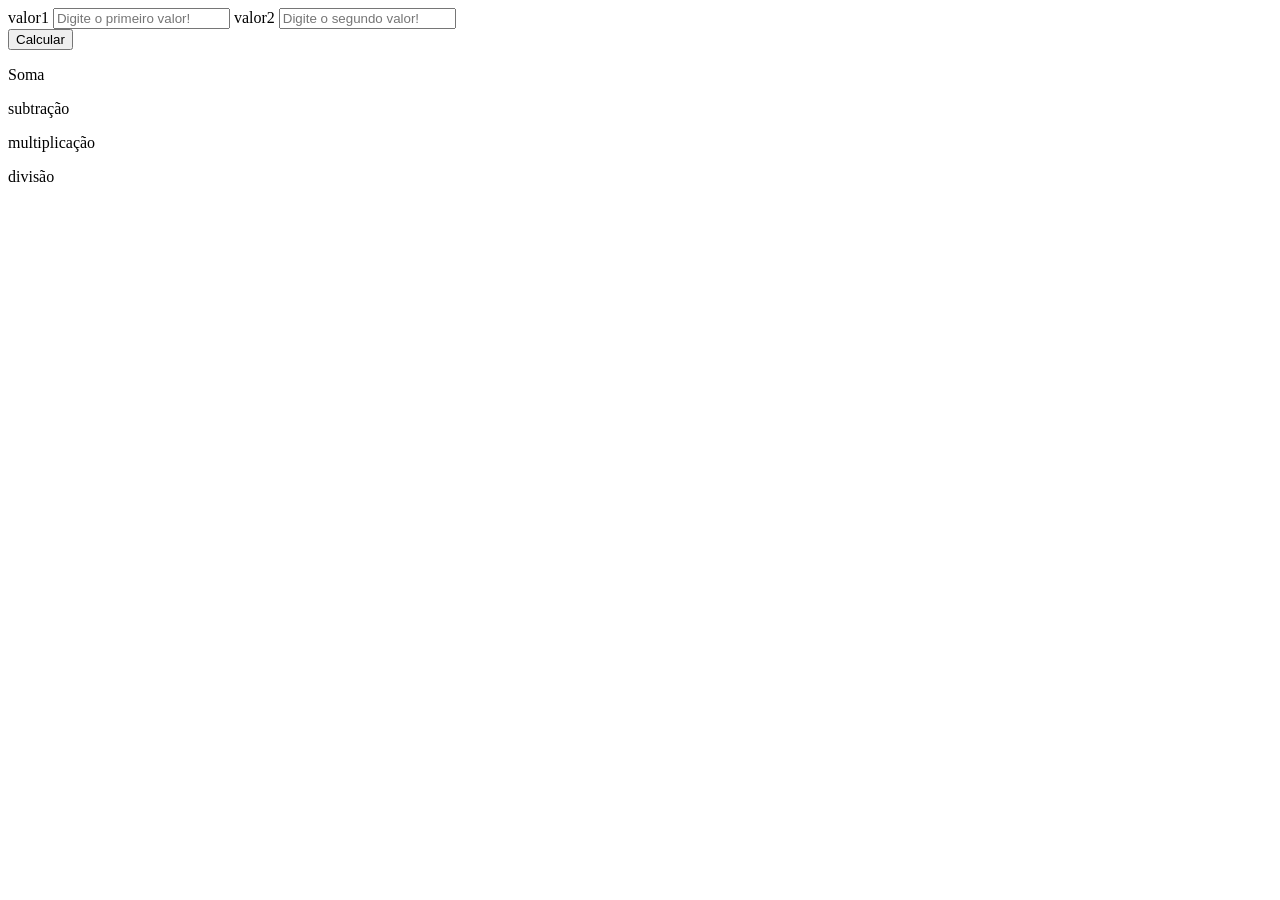
<file: index.html>
<!DOCTYPE html>
<html lang="pt-br">
<head>
    <meta charset="UTF-8">
    <meta name="viewport" content="width=device-width, initial-scale=1.0">
    <title>Caixa de mercado</title>
</head>
<body>
    <div class="valores">
        <label for="valor1">valor1</label>
        <input type="number" id="valor1" placeholder="Digite o primeiro valor!">

        <label for="valor2">valor2</label>
        <input type="number" id="valor2" placeholder="Digite o segundo valor!">    <br>
    </div>

    <div class="botao">
        <button id="calcular">Calcular</button> <br>
    </div>

    <div class="resultados">
        <p id="soma">Soma</p>
        <p id="subtracao">subtração</p>
        <p id="multiplicacao">multiplicação</p>
        <p id="divisao">divisão</p>
    </div>
</body>
</html>
</file>
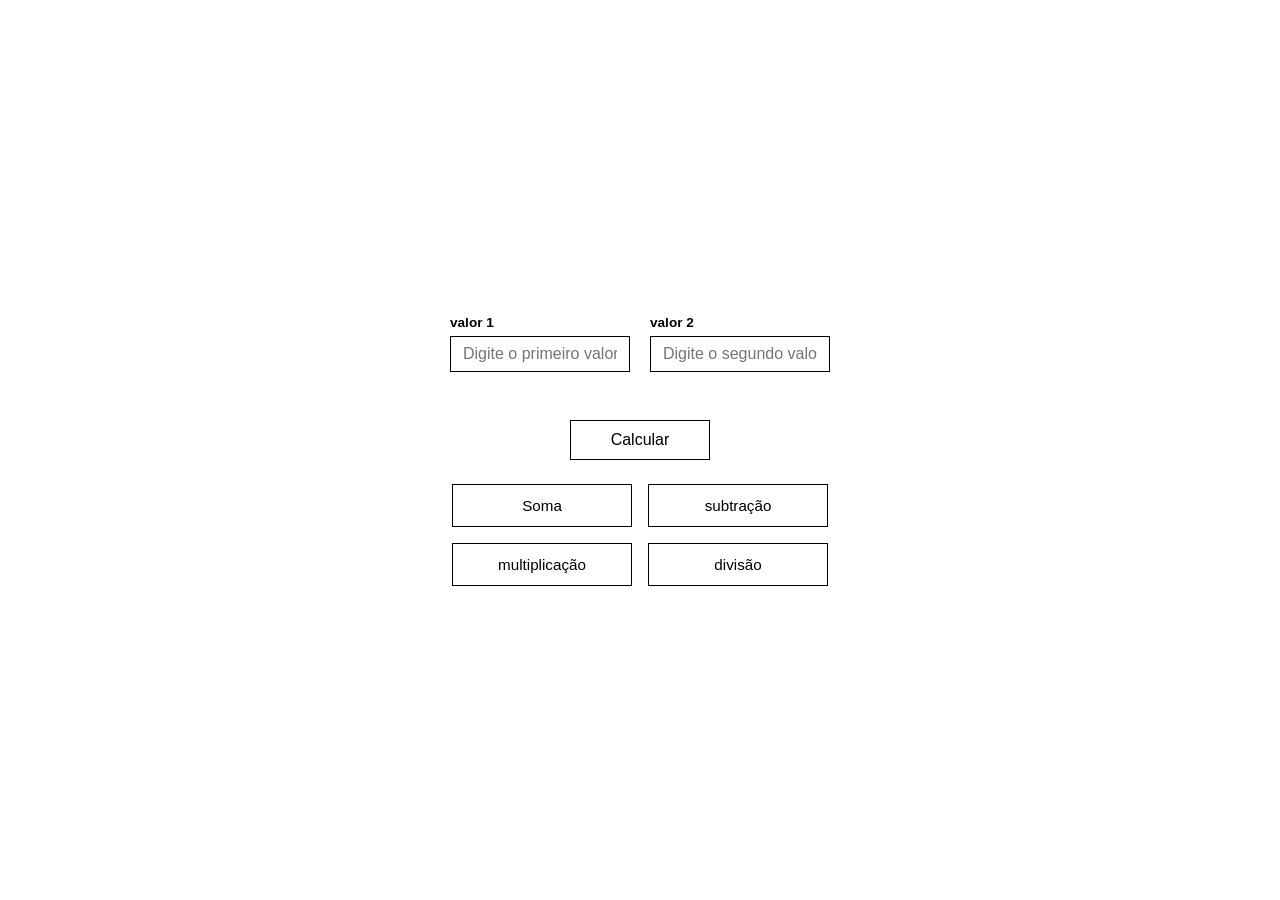
<file: desafio1/index.html>
<!DOCTYPE html>
<html lang="pt-br">
<head>
    <meta charset="UTF-8">
    <meta name="viewport" content="width=device-width, initial-scale=1.0">
    <link rel="stylesheet" href="style.css">
    <title>Caixa de mercado</title>
</head>
<body>
    <div class="container">

        <div class="valores">
            <div class="campo">
                <label for="valor1">valor 1</label>
                <input type="number" id="valor1" placeholder="Digite o primeiro valor!">
            </div>

            <div class="campo">
                <label for="valor2">valor 2</label>
                <input type="number" id="valor2" placeholder="Digite o segundo valor!">    <br>
            </div>
        </div>

        <div class="botao">
            <button id="calcular">Calcular</button> <br>
        </div>

        <div class="resultados">
            <p id="soma">Soma</p>
            <p id="subtracao">subtração</p>
            <p id="multiplicacao">multiplicação</p>
            <p id="divisao">divisão</p>
        </div>
    </div>
    <script src="main.js"></script>
</body>
</html>
</file>
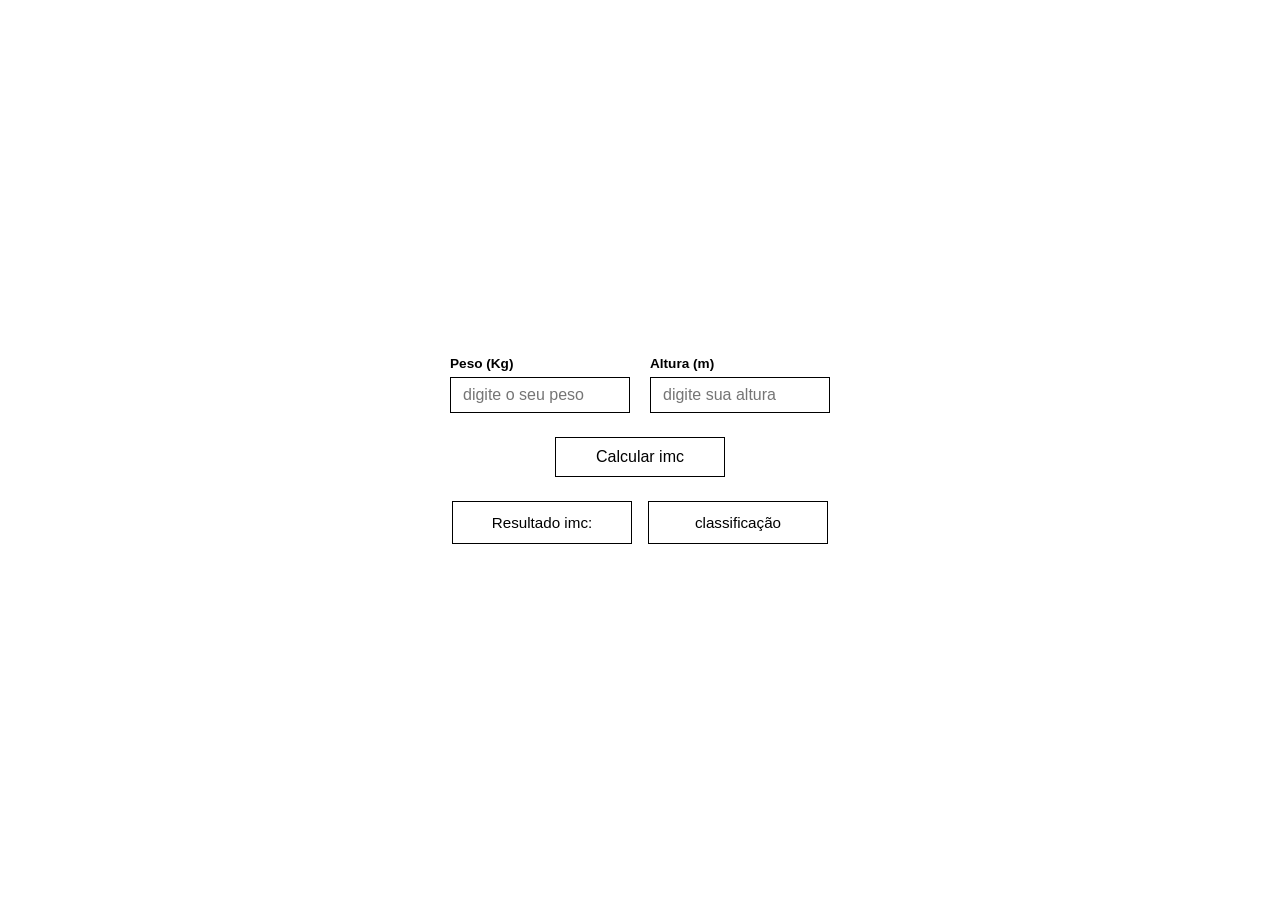
<file: desafio2/index.html>
<!DOCTYPE html>
<html lang="pt-br">
<head>
    <meta charset="UTF-8">
    <meta name="viewport" content="width=device-width, initial-scale=1.0">
    <link rel="stylesheet" href="style.css">
    <title>Calculadora de imc
    </title>
</head>
<body>
    <div class="container">
        <div class="entrada">
            <div class="campo">
                <label>Peso (Kg)</label>
                <input type="number" id="peso" placeholder="digite o seu peso">
            </div>


            <div class="campo">
                <label>Altura (m)</label>
                <input type="number" id="altura" placeholder="digite sua altura">
            </div>

        </div>

        <button id="calcular">Calcular imc</button>
        
        <div class="resultados">
            <p id="imc">Resultado imc:</p>
            <p id="classificacao">classificação</p>
        </div>
    </div>
    <script src="main.js"></script>
</body>
</html>
</file>
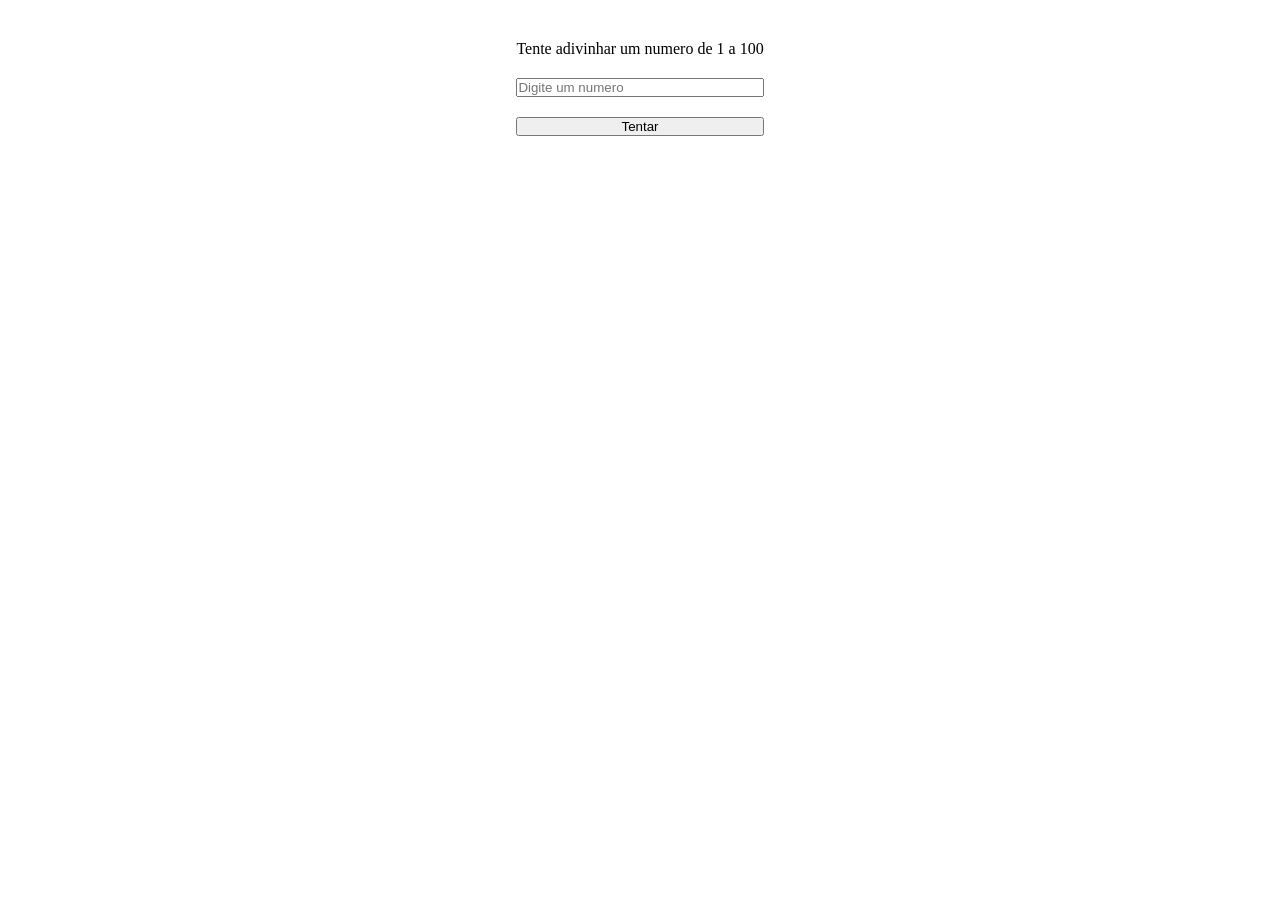
<file: desafio3/index.html>
<!DOCTYPE html>
<html lang="pt-br">
<head>
    <meta charset="UTF-8">
    <meta name="viewport" content="width=device-width, initial-scale=1.0">
    <link rel="stylesheet" href="style.css">
    <title>Jogo de Advinhação</title>
</head>
<body>
    <div class="section">
        <div class="entrada">
            <P>Tente adivinhar um numero de 1 a 100</P>
            <input type="number" id="palpite" placeholder="Digite um numero">
            <button onclick="verificarNumero()">Tentar</button>
        </div>
        <p id="mensagem"></p>
        <p id="tentativas"></p>
    </div>

    <script src="main.js"></script>
</body>
</html>
</file>
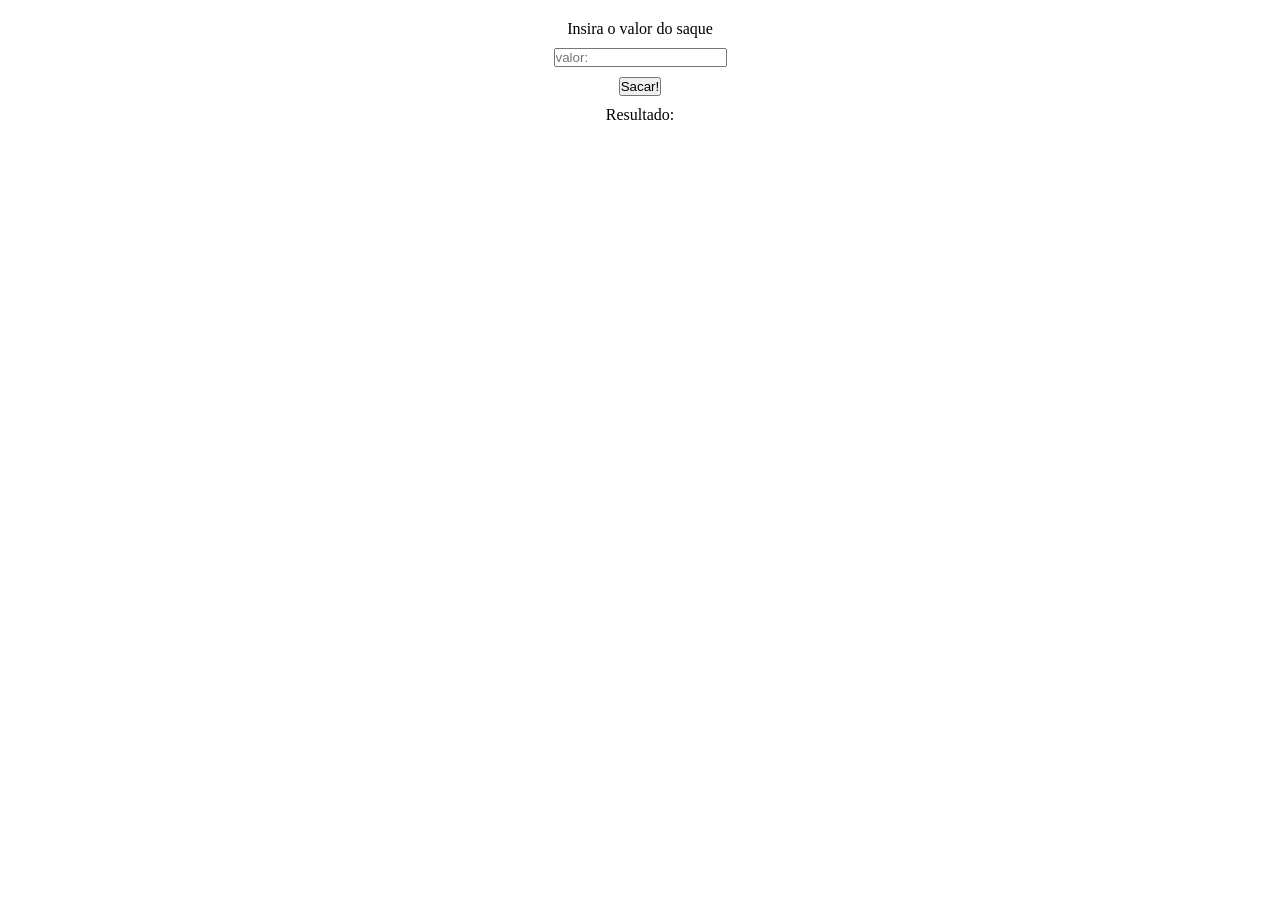
<file: desafio4/index.html>
<!DOCTYPE html>
<html lang="pt-br">
<head>
    <meta charset="UTF-8">
    <meta name="viewport" content="width=device-width, initial-scale=1.0">
    <link rel="stylesheet" href="style.css">
    <title>Caixa eletrônico inteligente</title>
</head>
<body>
    <div class="container">
        <p>Insira o valor do saque</p>
        <input type="number" id="valor" placeholder="valor:">
        <button onclick="sacar()">Sacar!</button>
        <p id="resultado">Resultado:</p>
    </div>

    <script src="main.js"></script>
</body>
</html>
</file>
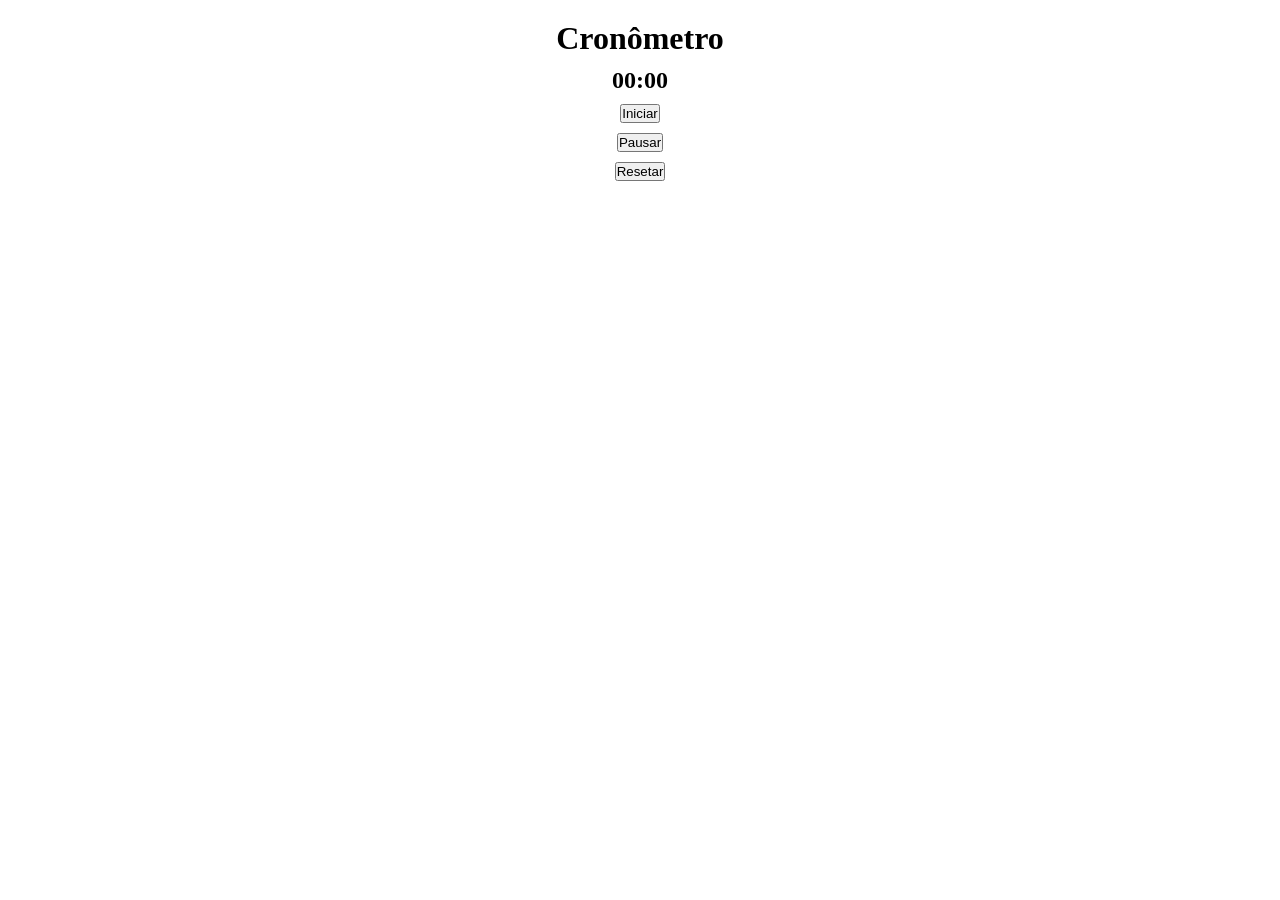
<file: desafio5/index.html>
<!DOCTYPE html>
<html lang="pt-br">
<head>
    <meta charset="UTF-8">
    <meta name="viewport" content="width=device-width, initial-scale=1.0">
    <link rel="stylesheet" href="style.css">
    <title>Cronômetro de prova online</title>
</head>
<body>
    <div class="container">
        <h1>Cronômetro</h1>

        <h2 id="tempo">00:00</h2>

        <button onclick="iniciar()">Iniciar</button>
        <button onclick="pausar()">Pausar</button>
        <button onclick="resetar()">Resetar</button>
    </div>


    <script src="main.js"></script>
</body>
</html>
</file>
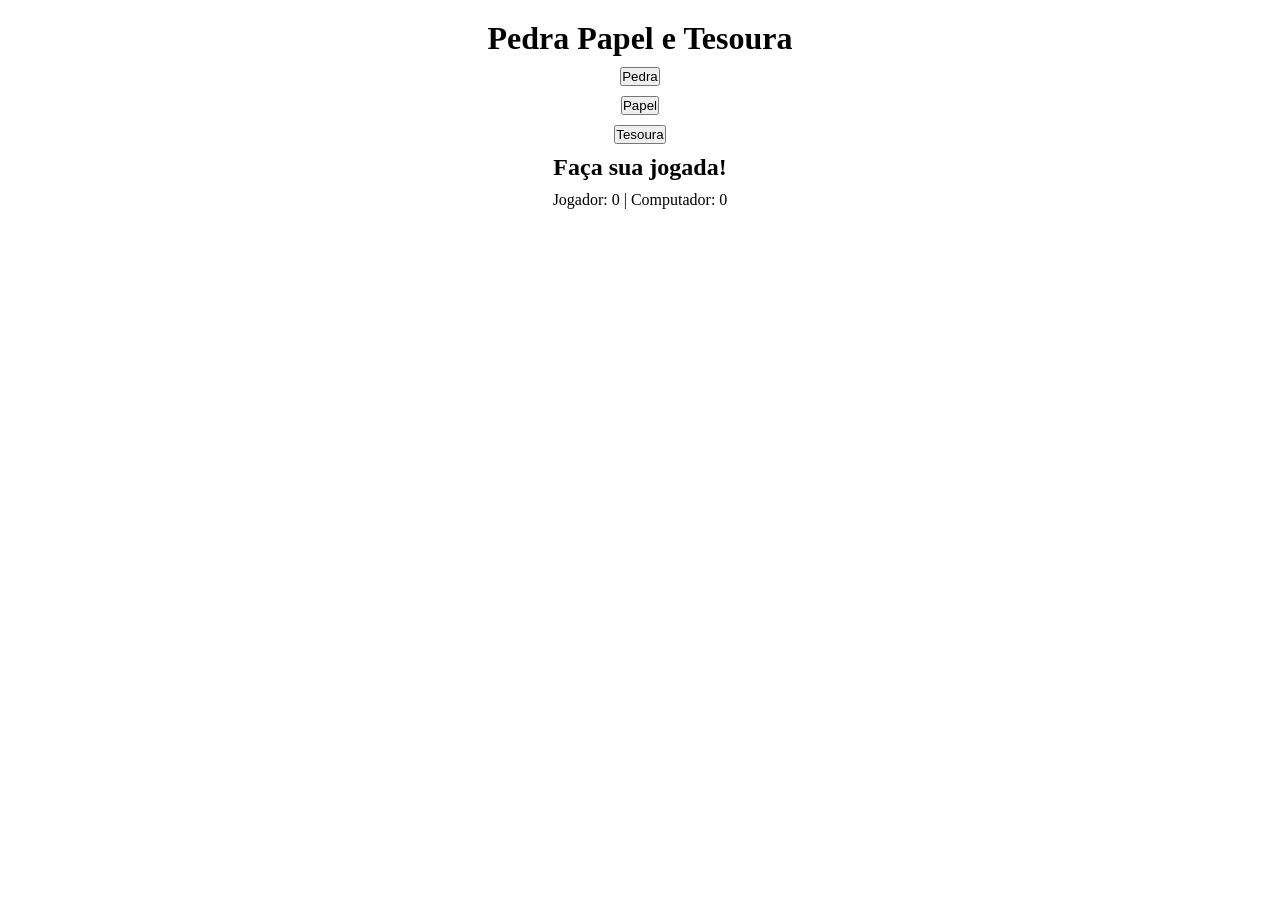
<file: desafio6/index.html>
<!DOCTYPE html>
<html lang="pt-br">
<head>
    <meta charset="UTF-8">
    <meta name="viewport" content="width=device-width, initial-scale=1.0">
    <link rel="stylesheet" href="style.css">
    <title>Pedra, Papel e Tesoura</title>
</head>
<body>
    <div class="container">
        <h1>Pedra Papel e Tesoura</h1>

        <button onclick="jogar('Pedra')">Pedra</button>
        <button onclick="jogar('Papel')">Papel</button>
        <button onclick="jogar('Tesoura')">Tesoura</button>

        <h2 id="resultado">Faça sua jogada!</h2>

        <p id="placar">
            Jogador: 0 | Computador: 0
        </p>
    </div>
    <script src="main.js"></script>
</body>
</html>
</file>
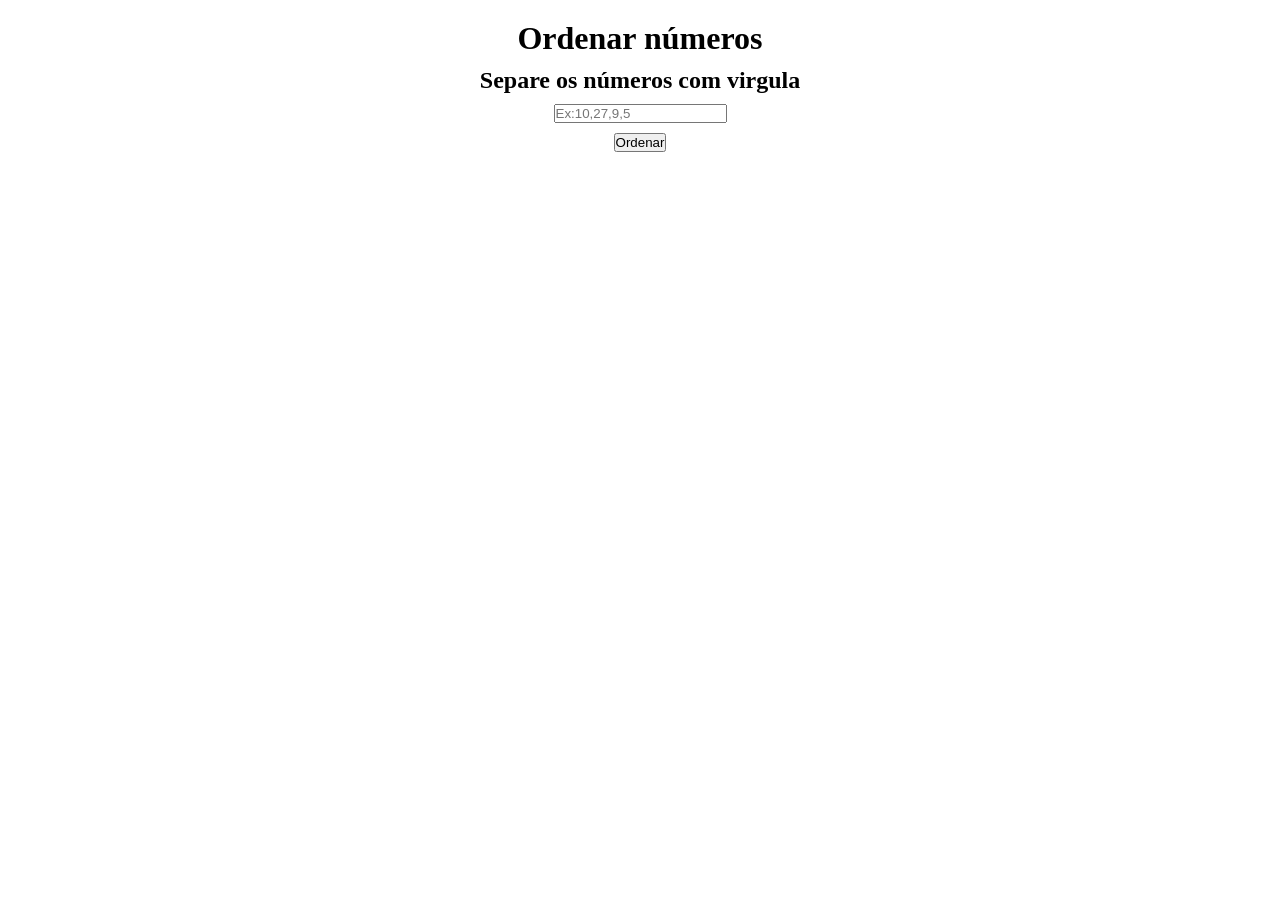
<file: desafio7/index.html>
<!DOCTYPE html>
<html lang="pt-br">
<head>
    <meta charset="UTF-8">
    <meta name="viewport" content="width=device-width, initial-scale=1.0">
    <link rel="stylesheet" href="style.css">
    <title>Organizador de numeros</title>
</head>
<body>
    <div class="container">
        <h1>Ordenar números</h1>

        <h2>Separe os números com virgula</h2>

        <input type="text" id="numeros" placeholder="Ex:10,27,9,5">

        <button onclick="ordenar()">Ordenar</button>

        <h2 id="crescente"></h2>
        <h2 id="decrescente"></h2>

    </div>

    <script src="main.js"></script>
</body>
</html>
</file>
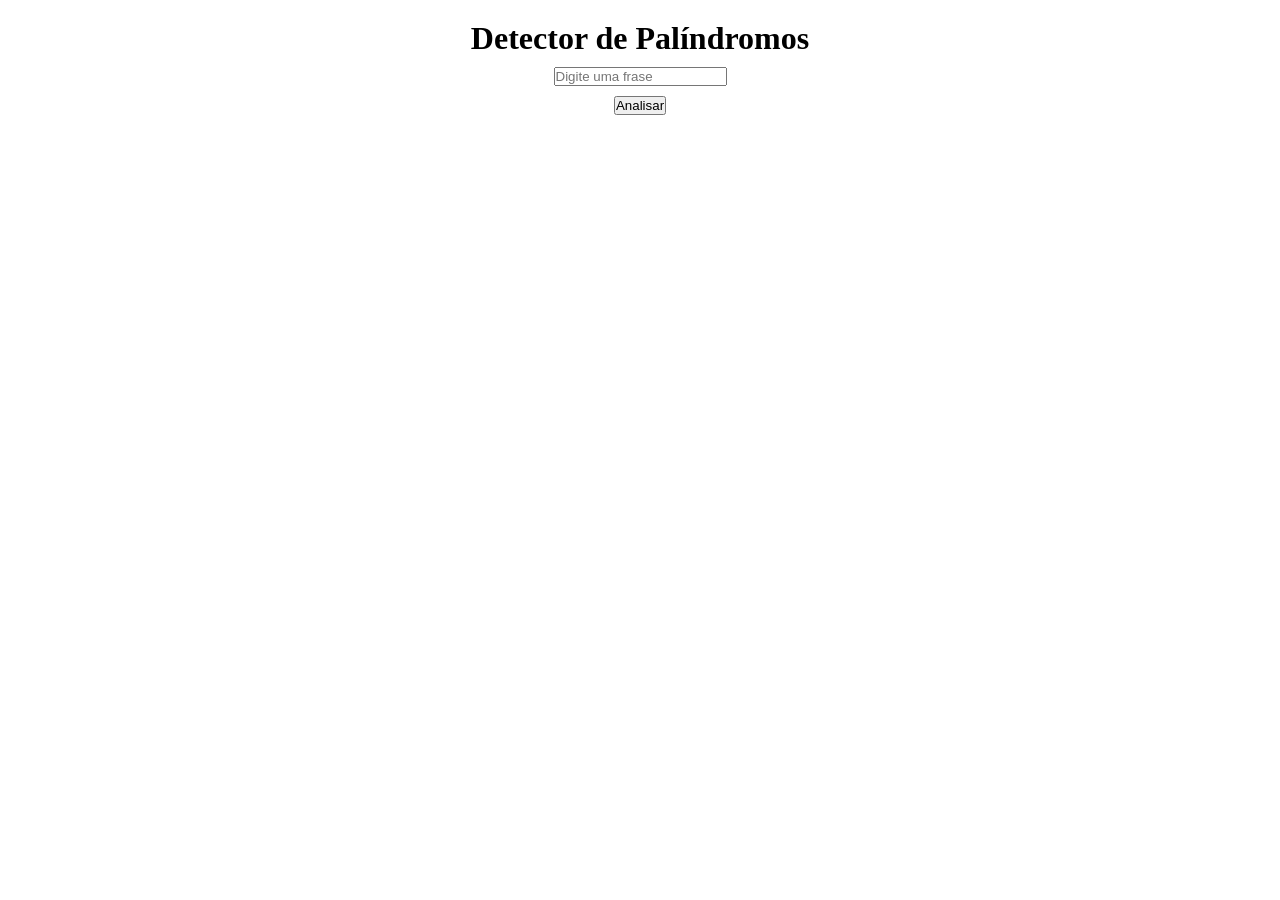
<file: desafio8/index.html>
<!DOCTYPE html>
<html lang="pt-br">
<head>
    <meta charset="UTF-8">
    <meta name="viewport" content="width=device-width, initial-scale=1.0">
    <link rel="stylesheet" href="style.css">
    <title>Detector de palíndromo</title>
</head>
<body>
    <div class="container">

        <h1>Detector de Palíndromos</h1>

        <input type="text" id="frase" placeholder="Digite uma frase">

        <button onclick="analisar()">Analisar</button>

        <h2 id="caracteres"></h2>
        <h2 id="palavras"></h2>
        <h2 id="invertida"></h2>
        <h2 id="palindromo"></h2>

    </div>

    <script src="main.js"></script>
</body>
</html>
</file>
<file: desafio1/style.css>
*, *::before, *::after {
    box-sizing: border-box;
    margin: 0;
    padding: 0;
}

body {
    font-family: sans-serif;
    background-color: #fff;
    color: #000;
    display: flex;
    justify-content: center;
    align-items: center;
    min-height: 100vh;
}

/* Coluna central que agrupa tudo */
.container {
    display: flex;
    flex-direction: column;
    align-items: center;
    gap: 24px;
    width: 100%;
}

/* Inputs lado a lado */
.valores {
    display: flex;
    flex-direction: row;
    gap: 20px;
}

.campo {
    display: flex;
    flex-direction: column;
    gap: 6px;
}

label {
    font-size: 0.85rem;
    font-weight: bold;
}

input[type="number"] {
    padding: 8px 12px;
    font-size: 1rem;
    border: 1px solid #000;
    border-radius: 0;
    background-color: #fff;
    color: #000;
    outline: none;
    width: 180px;
}

/* Remove setas nativas */
input[type="number"]::-webkit-inner-spin-button,
input[type="number"]::-webkit-outer-spin-button {
    -webkit-appearance: none;
}

/* Botão */
.botao {
    width: 100%;
    display: flex;
    justify-content: center;
}

#calcular {
    padding: 10px 40px;
    font-size: 1rem;
    background-color: #fff;
    color: #000;
    border: 1px solid #000;
    cursor: pointer;
}

#calcular:hover {
    background-color: #000;
    color: #fff;
}

/* Resultados: 2 colunas */
.resultados {
    display: grid;
    grid-template-columns: 1fr 1fr;
    gap: 16px;
}

.resultados p {
    padding: 12px 20px;
    border: 1px solid #000;
    text-align: center;
    font-size: 0.95rem;
    min-width: 180px;
}
</file>
<file: desafio2/style.css>
*, *::before, *::after {
    box-sizing: border-box;
    margin: 0;
    padding: 0;
}
body {
    font-family: sans-serif;
    background-color: #fff;
    color: #000;
    display: flex;
    justify-content: center;
    align-items: center;
    min-height: 100vh;
}

.container {
    display: flex;
    flex-direction: column;
    align-items: center;
    gap: 24px;
    width: 100%;
}
.entrada {
    display: flex;
    flex-direction: row;
    gap: 20px;
}
.campo {
    display: flex;
    flex-direction: column;
    gap: 6px;
}
label {
    font-size: 0.85rem;
    font-weight: bold;
}

input[type="number"] {
    padding: 8px 12px;
    font-size: 1rem;
    border: 1px solid #000;
    border-radius: 0;
    background-color: #fff;
    color: #000;
    outline: none;
    width: 180px;
}

/* Remove setas nativas */
input[type="number"]::-webkit-inner-spin-button,
input[type="number"]::-webkit-outer-spin-button {
    -webkit-appearance: none;
}

/* Botão */
.botao {
    width: 100%;
    display: flex;
    justify-content: center;
}

#calcular {
    padding: 10px 40px;
    font-size: 1rem;
    background-color: #fff;
    color: #000;
    border: 1px solid #000;
    cursor: pointer;
}

#calcular:hover {
    background-color: #000;
    color: #fff;
}

/* Resultados: 2 colunas */
.resultados {
    display: grid;
    grid-template-columns: 1fr 1fr;
    gap: 16px;
}

.resultados p {
    padding: 12px 20px;
    border: 1px solid #000;
    text-align: center;
    font-size: 0.95rem;
    min-width: 180px;
}
</file>
<file: desafio3/style.css>
*, *::before, *::after {
    box-sizing: border-box;
    margin: 0;
    padding: 0;
}
.section {
    margin-top: 40px;
    display: flex;
    flex-direction: column;
    align-items: center;
    gap: 24px;
}

.entrada{
    display: flex;
    gap: 20px;
    flex-direction: column;
}
</file>
<file: desafio4/style.css>
*, *::before, *::after {
    box-sizing: border-box;
    margin: 0;
    padding: 0;
}

.container{
    margin-top: 20px;
    display: flex;
    justify-content: center;
    flex-direction: column;
    gap:10px;
    align-items: center;
}
</file>
<file: desafio5/style.css>
*, *::before, *::after {
    box-sizing: border-box;
    margin: 0;
    padding: 0;
}

.container{
    margin-top: 20px;
    display: flex;
    justify-content: center;
    flex-direction: column;
    align-items: center;
    gap: 10px;
}
</file>
<file: desafio6/style.css>
*, *::before, *::after {
    box-sizing: border-box;
    margin: 0;
    padding: 0;
}

.container{
    margin-top: 20px;
    display: flex;
    justify-content: center;
    flex-direction: column;
    align-items: center;
    gap: 10px;
}
</file>
<file: desafio7/style.css>
*, *::before, *::after {
    box-sizing: border-box;
    margin: 0;
    padding: 0;
}

.container{
    margin-top: 20px;
    display: flex;
    justify-content: center;
    flex-direction: column;
    align-items: center;
    gap: 10px;
}
</file>
<file: desafio8/style.css>
*, *::before, *::after {
    box-sizing: border-box;
    margin: 0;
    padding: 0;
}

.container{
    margin-top: 20px;
    display: flex;
    justify-content: center;
    flex-direction: column;
    align-items: center;
    gap: 10px;
}
</file>
